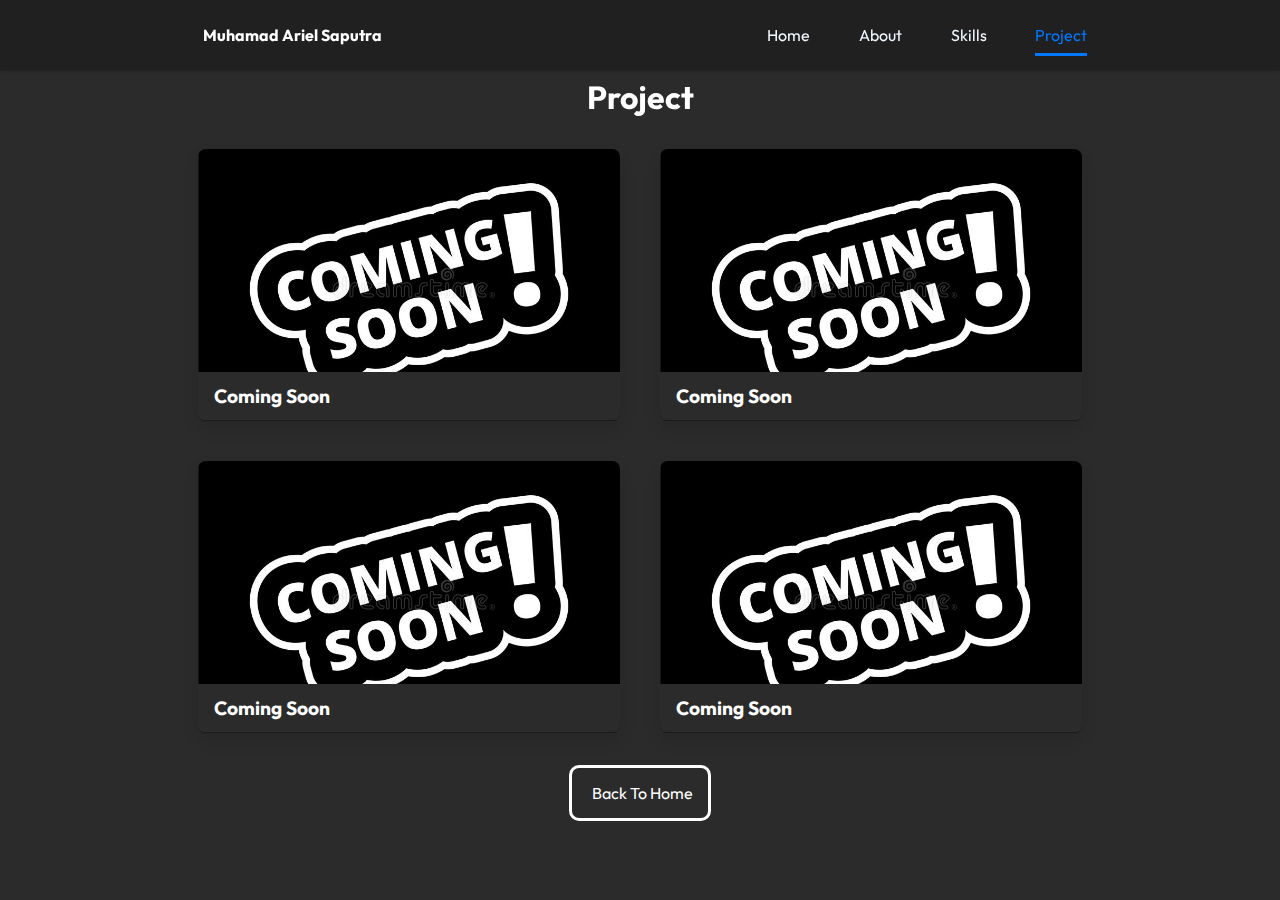
<file: portfolio/Project/index.html>
<!DOCTYPE html>
<html lang="en">

<head>
  <meta charset="UTF-8" />
  <meta http-equiv="X-UA-Compatible" content="IE=edge" />
  <meta name="viewport" content="width=device-width, initial-scale=1.0" />
  <meta name="keyword" content="Muhamad Ariel Saputra, Ariel, arielsa13" />
  <meta name="author" content="Muhamad Ariel Saputra" />
  <meta name="description" content="Portfolio Muhamad Ariel Saputra" />
  <title>Project | Muhamad Ariel Saputra</title>

  <!--? font -->
  <link href="https://fonts.googleapis.com/css2?family=Outfit:wght@100;200;300;500;600;700;800;900&display=swap"
    rel="stylesheet" />

  <!--? Font Awesome -->
  <link rel="stylesheet" href="https://cdnjs.cloudflare.com/ajax/libs/font-awesome/5.15.3/css/all.min.css"
    integrity="sha512-iBBXm8fW90+nuLcSKlbmrPcLa0OT92xO1BIsZ+ywDWZCvqsWgccV3gFoRBv0z+8dLJgyAHIhR35VZc2oM/gI1w=="
    crossorigin="anonymous" referrerpolicy="no-referrer" />

  <!--? Main CSS -->
  <link rel="stylesheet" href="style.css" />

  <link href="https://unpkg.com/aos@2.3.1/dist/aos.css" rel="stylesheet" />

  <!--? Favicon 
  <link id="favicon" rel="shortcut icon" href="../assets/img/foto/logo.png" type="image/x-png" />-->
</head>

<body>
  <!--?======================== Navbar start ========================= -->
  <nav class="navbar">
    <a href="/" class="logo">
      <!--?<img src="/assets/img/foto/logo.png" alt="logo" style="width: 40px; height: 40px" />-->
      <h4>Muhamad Ariel Saputra</h4>
    </a>
    <ul>
      <li><a href="/#home">Home</a></li>
      <li><a href="/#about">About</a></li>
      <li><a href="/#skills">Skills</a></li>
      <li><a class="active" href="#project">Project</a></li>
    </ul>

    <div class="menu-toggle">
      <input type="checkbox" />
      <span></span>
      <span></span>
      <span></span>
    </div>
  </nav>
  <!--?======================== Navbar end ========================= -->

  <!--?======================== Project start ========================= -->
  <section class="project" id="project">
    <h2 data-aos="fade-down" class="heading"><i class="fas fa-laptop-code"></i> Project </h2>
    <div class="box-container">
      <!--? Discord Bot -->
      <div data-aos="zoom-in-left" data-aos-delay="900" class="box">
        <img draggable="false" src="../assets/img/Project/coming-soon-thumb.jpg" alt="coming-soon-thumb" />
        <div class="content">
          <div class="tag">
            <h3>Coming Soon</h3>
          </div>
          <div class="desc">
            <p>Coming Soon</p>
            <p>Build with: <i class="fab fa-html5"></i>, <i class="fab fa-css3-alt"></i>, <i
                class="fab fa-js-square"></i></p>
            <div class="btns">
              <a href="#" class="btn view" target="_blank"><i class="fas fa-eye"></i> View</a>
              <a href="#" class="btn code" target="_blank">Code <i class="fas fa-code"></i></a>
            </div>
          </div>
        </div>
      </div>

      <!--? Juice You  -->
      <div data-aos="zoom-in-left" data-aos-delay="900" class="box">
        <img draggable="false" src="../assets/img/Project/coming-soon-thumb.jpg" alt="coming-soon-thumb" />
        <div class="content">
          <div class="tag">
            <h3>Coming Soon</h3>
          </div>
          <div class="desc">
            <p>Coming Soon</p>
            <p>Build with: <i class="fab fa-html5"></i>, <i class="fab fa-css3-alt"></i>, <i
                class="fab fa-js-square"></i></p>
            <div class="btns">
              <a href="#" class="btn view" target="_blank"><i class="fas fa-eye"></i> View</a>
              <a href="#" class="btn code" target="_blank">Code <i class="fas fa-code"></i></a>
            </div>
          </div>
        </div>
      </div>

      <!--? My Bookshelfs -->
      <div data-aos="zoom-in-left" data-aos-delay="900" class="box">
        <img draggable="false" src="../assets/img/Project/coming-soon-thumb.jpg" alt="coming-soon-thumb" />
        <div class="content">
          <div class="tag">
            <h3>Coming Soon</h3>
          </div>
          <div class="desc">
            <p>Coming Soon</p>
            <p>Build with: <i class="fab fa-html5"></i>, <i class="fab fa-css3-alt"></i>, <i
                class="fab fa-js-square"></i></p>
            <div class="btns">
              <a href="#" class="btn view" target="_blank"><i class="fas fa-eye"></i> View</a>
              <a href="#" class="btn code" target="_blank">Code <i class="fas fa-code"></i></a>
            </div>
          </div>
        </div>
      </div>

      <!--? Coming Soon -->
      <div data-aos="zoom-in-left" data-aos-delay="900" class="box">
        <img draggable="false" src="../assets/img/Project/coming-soon-thumb.jpg" alt="coming-soon-thumb" />
        <div class="content">
          <div class="tag">
            <h3>Coming Soon</h3>
          </div>
          <div class="desc">
            <p>Coming Soon</p>
            <p>Build with: <i class="fab fa-html5"></i>, <i class="fab fa-css3-alt"></i>, <i
                class="fab fa-js-square"></i></p>
            <div class="btns">
              <a href="#" class="btn view" target="_blank"><i class="fas fa-eye"></i> View</a>
              <a href="#" class="btn code" target="_blank">Code <i class="fas fa-code"></i></a>
            </div>
          </div>
        </div>
      </div>
    </div>

    <div class="back">
      <a href="/#project" class="btn">
        <i class="fas fa-arrow-left"></i>
        <span> back to home</span>
      </a>
    </div>
  </section>
  <!--?======================== Project end ========================= -->

  <!--?======================== Scroll Up ========================= -->
  <a href="#home" aria-label="ScrollTop" class="fas fa-arrow-up" id="scroll-top"></a>
  <!--?======================== Scroll Up ========================= -->
  <!--? jQuery CDN -->
  <script src="https://code.jquery.com/jquery-3.6.0.min.js"
    integrity="sha256-/xUj+3OJU5yExlq6GSYGSHk7tPXikynS7ogEvDej/m4=" crossorigin="anonymous"></script>

  <!--? AOS  -->
  <script src="https://unpkg.com/aos@2.3.1/dist/aos.js"></script>
  <script>
    AOS.init();
  </script>

  <!--? Main JavaScript -->
  <script src="script.js"></script>
</body>

</html>
</file>
<file: portfolio/Project/style.css>
* {
  margin: 0;
  padding: 0;
  box-sizing: border-box;
  text-transform: capitalize;
  text-decoration: none;
  outline: none;
  transition: all 0.3s;
}
body {
  font-family: "Outfit", sans-serif;
  overflow-x: hidden;
}

section {
  min-height: 100vh;
  padding: 1.8rem 18%;
}

section:nth-child(odd) {
  background-color: #202020;
}
section:nth-child(even) {
  background-color: #2b2b2b;
}

.heading {
  color: white;
  font-size: 2rem;
  text-align: center;
}

html::-webkit-scrollbar {
  width: 0.6rem;
}
html::-webkit-scrollbar-track {
  background: #202020;
}
html::-webkit-scrollbar-thumb {
  border-radius: 5px;
  background: rgba(17, 119, 255, 0.5);
}
html::-webkit-scrollbar-thumb:hover {
  border-radius: 5px;
  background: #0077ff;
}

/*?======================== Navbar start =========================*/
nav {
  background-color: #202020;
  display: flex;
  width: 100%;
  justify-content: space-around;
  padding: 10px 0;
  box-shadow: 0px 0px 3px rgba(0, 0, 0, 0.5);
  position: fixed;
  z-index: 100;
}
a.logo {
  display: flex;
  text-decoration: none;
  margin-top: 5px;
}
nav .logo img {
  border-radius: 50%;
  box-shadow: 0px 0px 2px #444;
}
nav .logo h4 {
  color: white;
  padding-left: 10px;
  line-height: 41px;
}

nav ul {
  display: flex;
  list-style: none;
  width: 25%;
  justify-content: space-between;
  line-height: 50px;
}
nav ul li a {
  text-decoration: none;
  color: aliceblue;
  transition: 0.2s;
}
nav ul li a.active,
nav ul li a:hover {
  color: #0077ff;
  border-bottom: 0.2rem solid #0077ff;
  padding: 0.5rem 0;
}

.menu-toggle {
  margin-top: 10px;
  display: none;
  flex-direction: column;
  height: 20px;
  justify-content: space-between;
  position: relative;
}
.menu-toggle input {
  width: 28px;
  height: 28px;
  position: absolute;
  opacity: 0;
  cursor: pointer;
  z-index: 2;
}

.menu-toggle span {
  display: block;
  width: 28px;
  height: 4px;
  background-color: white;
  border-radius: 1px;
  transition: 0.5s;
}

/*? hamburger menu animation */
.menu-toggle span:nth-child(2) {
  transform-origin: 0 0;
}
.menu-toggle span:nth-child(4) {
  transform-origin: 0 100%;
}
.menu-toggle input:checked ~ span:nth-child(2) {
  transform: rotate(45deg) translate(-1px, -1px);
}
.menu-toggle input:checked ~ span:nth-child(4) {
  transform: rotate(-45deg) translate(-1px, 0);
}
.menu-toggle input:checked ~ span:nth-child(3) {
  opacity: 0;
  transform: scale(0);
}

/*? responsive*/

@media screen and (max-width: 968px) {
  nav {
    bottom: 0;
    box-shadow: 0px 0px 5px rgba(0, 0, 0, 0.5);
  }
  ul li {
    width: 50%;
    text-align: center;
  }
  nav ul {
    position: absolute;
    right: 0;
    top: 0;
    width: 100%;
    height: 30vh;
    flex-direction: row;
    flex-wrap: wrap;
    align-items: center;
    background-color: #202020;
    z-index: -999;
    transform: translateY(30%);
    opacity: 0;
    transition: transform 0.2s linear, opacity 0.3s linear;
    border-radius: 20px;
    box-shadow: 0 0 5px#202020;
  }

  .menu-toggle {
    display: flex;
    margin-top: 15px;
  }
  nav ul.slide {
    transform: translateY(-90%);
    opacity: 1;
  }
}
/*?======================== Navbar end =========================*/

/*?======================== Project start =========================*/
/* work section starts */
section.project {
  padding: 4.8rem 13% 2rem 13%;
  /* min-height: 70vh; */
}

.project .box-container {
  display: grid;
  grid-template-columns: repeat(2, 1fr);
  gap: 2.5rem;
  margin: 2rem;
}
.project .box-container .box {
  flex: 1 1 17rem;
  border-radius: 0.5rem;
  box-shadow: 0 0.5rem 1rem rgba(0, 0, 0, 0.1);
  position: relative;
  overflow: hidden;
  /* width: 15rem; */
  height: 17rem;
}
.project .box-container .box img {
  height: 100%;
  width: 100%;
  object-fit: cover;
}
.project .box-container .box .content {
  height: 100%;
  width: 100%;
  position: absolute;
  top: 82%;
  left: 0;
  background: rgba(32, 32, 32, 0.9);
  display: flex;
  flex-direction: column;
}
.project .box-container .box .content .tag {
  display: flex;
  flex-direction: row;
  justify-content: space-between;
  align-items: center;
  height: 3rem;
  width: 100%;
  padding-left: 1rem;
  background: #2b2b2b;
}
.project .box-container .box .content .tag h3 {
  color: white;
  font-size: 1.2rem;
}
.project .box-container .box:hover .content {
  top: 15%;
}
.project .desc {
  margin: 1rem 1.5rem;
  display: flex;
  flex-direction: column;
  justify-content: center;
}
.project .desc p {
  text-transform: none;
  color: white;
  font-size: 1rem;
  margin-top: 0.5rem;
}
.project .desc .btns {
  display: flex;
  justify-content: space-between;
  width: 100%;
  margin-top: 1rem;
  padding: 0 1rem;
}
.project .desc .btns .btn.view:hover i {
  transform: translateX(-5px);
}
.project .desc .btns .btn.code:hover i {
  transform: translateX(5px);
}
.project .desc .btns .btn {
  line-height: 0;
  display: inline;
  padding: 1rem 2rem;
  border-radius: 0.5rem;
  font-size: 1rem;
  color: #fff;
  background: rgb(16, 16, 16);
}
.project .desc .btns .btn:hover {
  background: #0077ff;
}
.project div.back {
  display: flex;
  justify-content: center;
}

.project div.back .btn {
  padding: 15px;
  /* margin: auto; */
  border: 3px solid white;
  border-radius: 10px;
  color: white;
}
.project div.back .btn:hover {
  background-color: #0077ff;
  border: 3px solid #0077ff;
}
.project div.back .btn:hover i {
  transform: translateX(-5px);
}

.project div.back .btn i {
  margin-right: 5px;
}

@media screen and (max-width: 568px) {
  section.project {
    padding: 1.8rem 2% 6rem 2%;
  }
  .project .box-container {
    grid-template-columns: repeat(1, 1fr);
  }
  .project .desc .btns .btn {
    padding: 1rem 1rem;
  }
}

/*?======================== Project end =========================*/

/*? scroll top starts */
#scroll-top {
  position: fixed;
  top: -140%;
  right: 3rem;
  padding: 0.6rem 0.8rem;
  font-size: 1rem;
  background: #0077ff;
  color: white;
  border-radius: 10px;
  transition: 1s linear;
  z-index: 1;
}
#scroll-top.active {
  top: calc(100% - 7rem);
}

@media (max-width: 568px) {
  #scroll-top {
    top: 140%;
  }
}
/*? scroll top ends */
</file>
